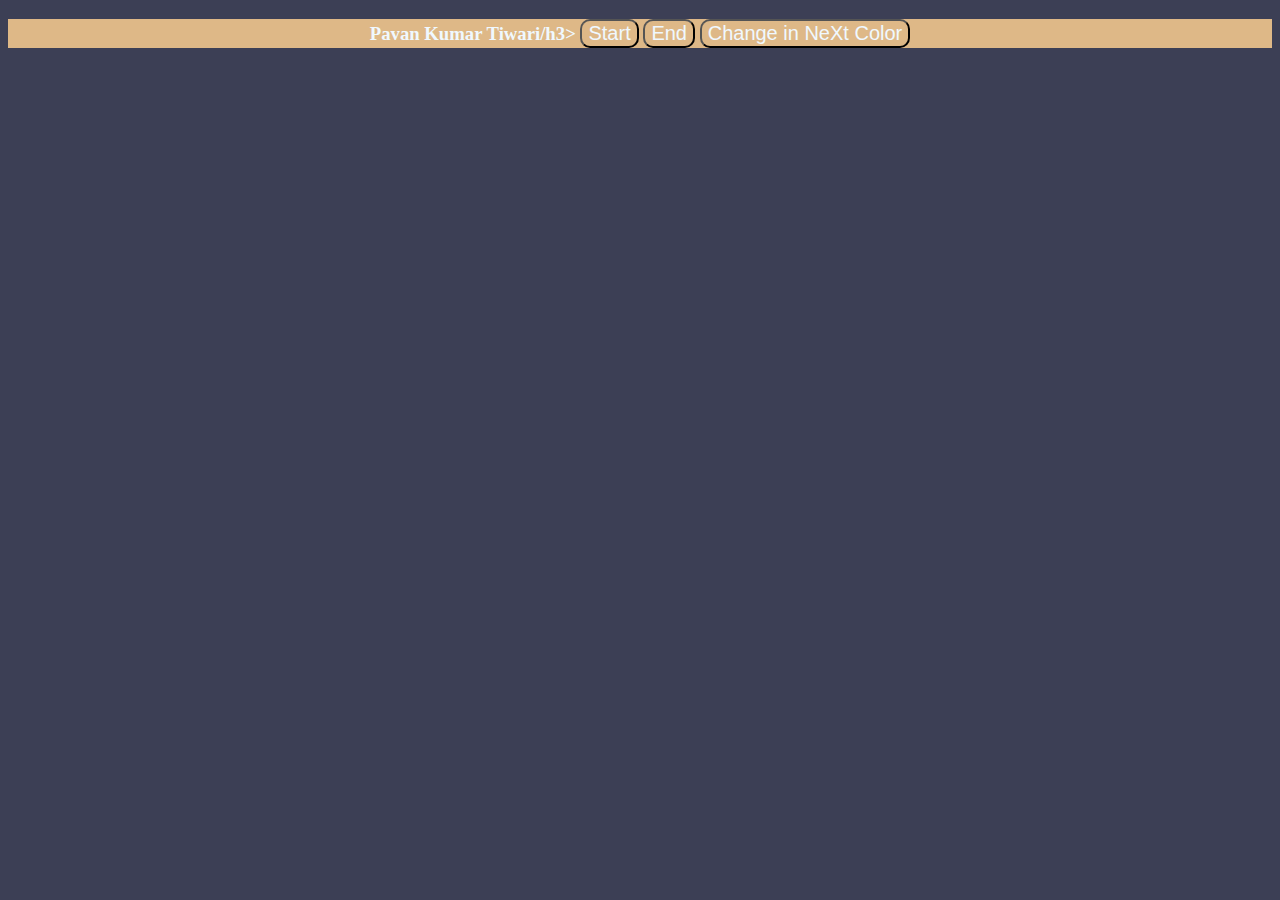
<file: index.html>
<!DOCTYPE html>
<html lang="en">
<head>
    <meta charset="UTF-8">
    <meta name="viewport" content="width=device-width, initial-scale=1.0">
    <title>Practice</title>
    <link rel="stylesheet" href="style.css">
</head>
<body>
    
   
   <h3 id="js">Pavan Kumar Tiwari/h3>
   <button id="btn1">Start</button>
   <button id="btn2">End</button>
   <button id="btn3">Change in NeXt Color</button>
   <script src="script.js"></script>
</body>
</html>
</file>
<file: style.css>
*{
    background-color: rgb(60, 63, 85);
    color: rgb(211, 211, 236);
    font-style:san-sarif;
    align-items: center;
    text-align: center;


}
#js{
    background-color: burlywood;
    color:aliceblue;
    margin-bottom: 90px;
}
#btn1{
    background-color: burlywood;
    color:aliceblue;
   font-size: 20px;
   border-radius:10px;
}
#btn2{
    background-color: burlywood;
    color:aliceblue;
    font-size: 20px;
   border-radius:10px;
   
}
#btn3{
    background-color: burlywood;
    color:aliceblue;
    font-size: 20px;
   border-radius:10px;
   
}
</file>
